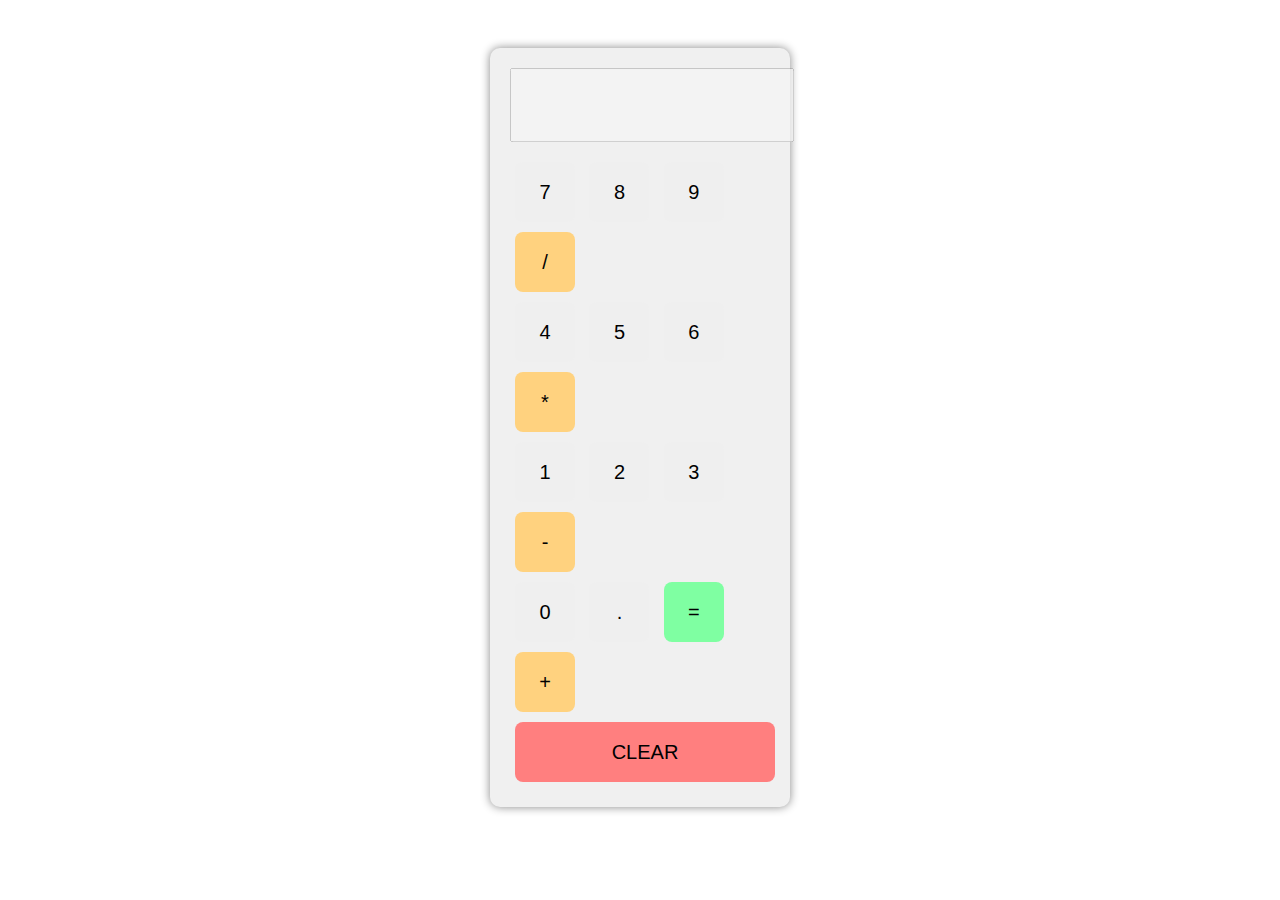
<file: asssss/index.html>
<!DOCTYPE html>
<html>
<head>
    <title>Calculator</title>
    <link rel="stylesheet" href="style.css">
</head>
<body>
    <div class="calc">
        <input type="text" id="display" disabled>

        <div>
            <button onclick="pressKey('7')">7</button>
            <button onclick="pressKey('8')">8</button>
            <button onclick="pressKey('9')">9</button>
            <button class="op" onclick="pressKey('/')">/</button>
        </div>

        <div>
            <button onclick="pressKey('4')">4</button>
            <button onclick="pressKey('5')">5</button>
            <button onclick="pressKey('6')">6</button>
            <button class="op" onclick="pressKey('*')">*</button>
        </div>

        <div>
            <button onclick="pressKey('1')">1</button>
            <button onclick="pressKey('2')">2</button>
            <button onclick="pressKey('3')">3</button>
            <button class="op" onclick="pressKey('-')">-</button>
        </div>

        <div>
            <button onclick="pressKey('0')">0</button>
            <button onclick="pressKey('.')">.</button>
            <button class="eq" onclick="calculate()">=</button>
            <button class="op" onclick="pressKey('+')">+</button>
        </div>

        <button class="clear" onclick="clearDisplay()">CLEAR</button>
    </div>

    <script src="script.js"></script>
</body>
</html>
</file>
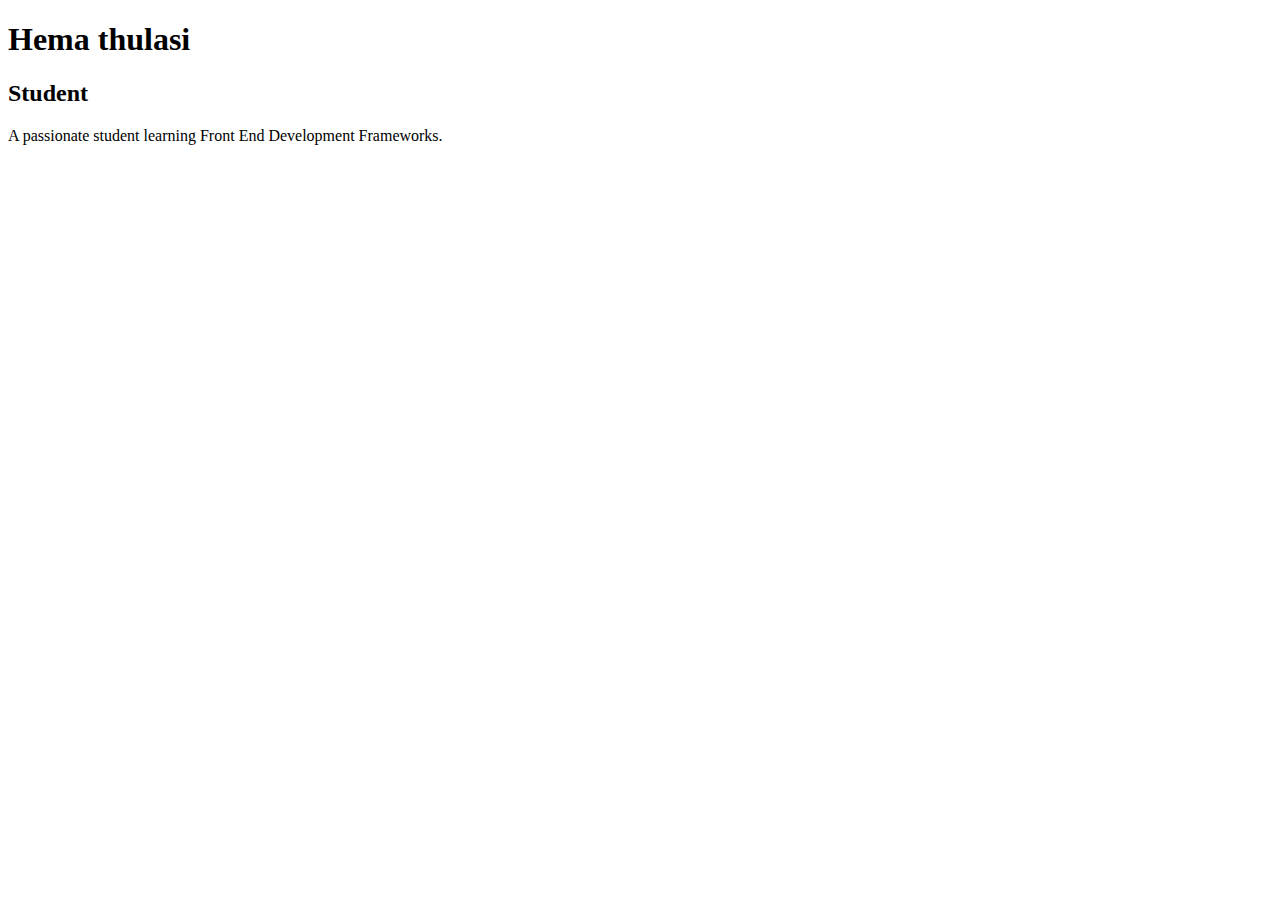
<file: fedf WEEK 1/index.html>
<!DOCTYPE html>
<html lang="en">
<head>
 <title>Hema thulasi Portfolio</title>
</head>
<body>
 <h1>Hema thulasi</h1>
 <h2>Student</h2>
 <p>A passionate student learning Front End Development Frameworks.</p>
</body>
</html>
</file>
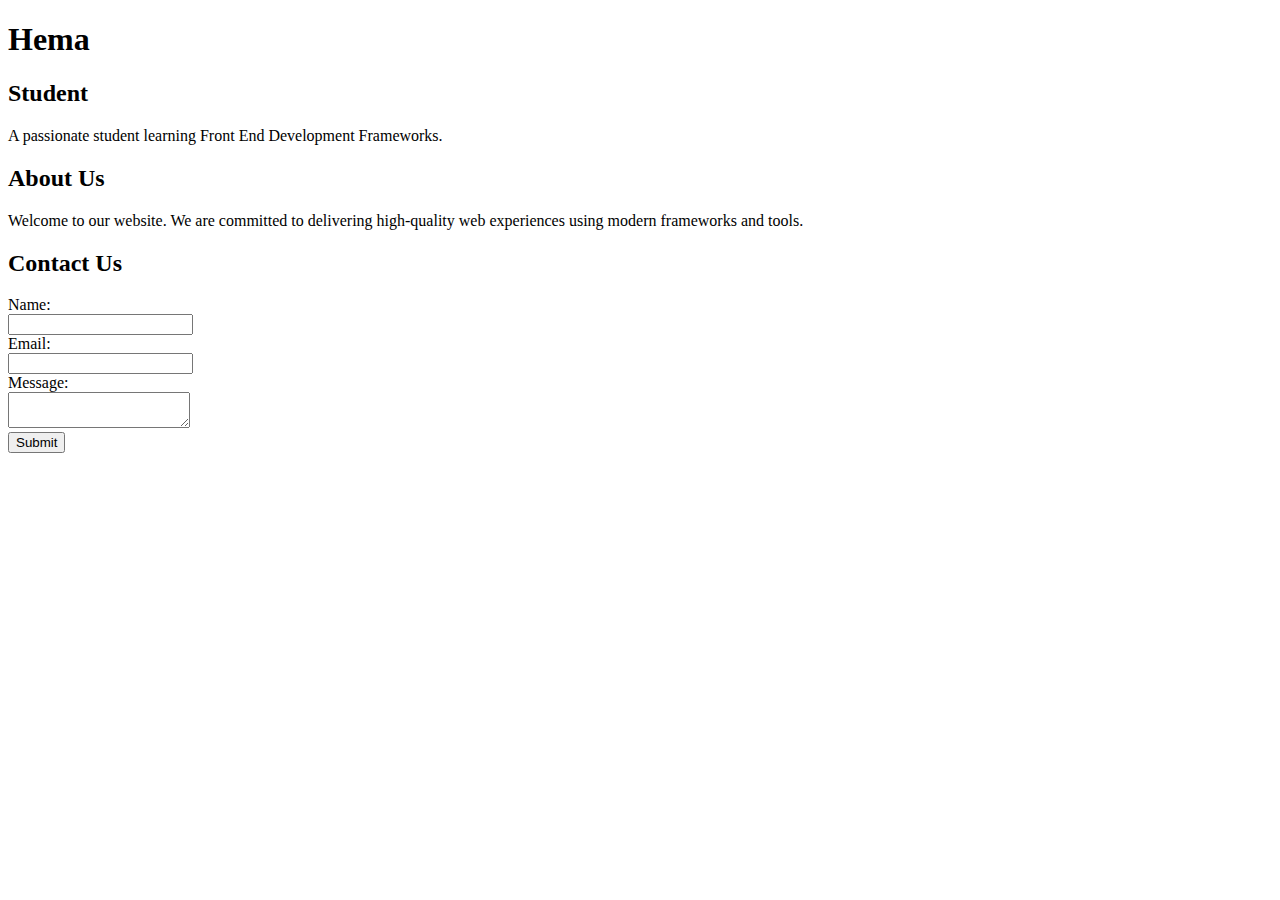
<file: fedf WEEK 2/index.html>
<!DOCTYPE html>
<html lang="en">
<head>
 <title>Hema Portfolio</title>
</head>
<body>
 <h1>Hema</h1>
 <h2>Student</h2>
 <p>A passionate student learning Front End Development Frameworks.</p>
 <h2>About Us</h2>
 <p>Welcome to our website. We are committed to delivering high-quality web experiences using modern frameworks and tools.</p>
 <h2>Contact Us</h2>
 <form>
 <label for="name">Name:</label><br />
 <input type="text" id="name" name="name"><br />
 <label for="email">Email:</label><br />
 <input type="email" id="email" name="email"><br />
 <label for="message">Message:</label><br />
 <textarea id="message" name="message"></textarea><br />
 <input type="submit" value="Submit">
 </form>
</body>
</html>
</file>
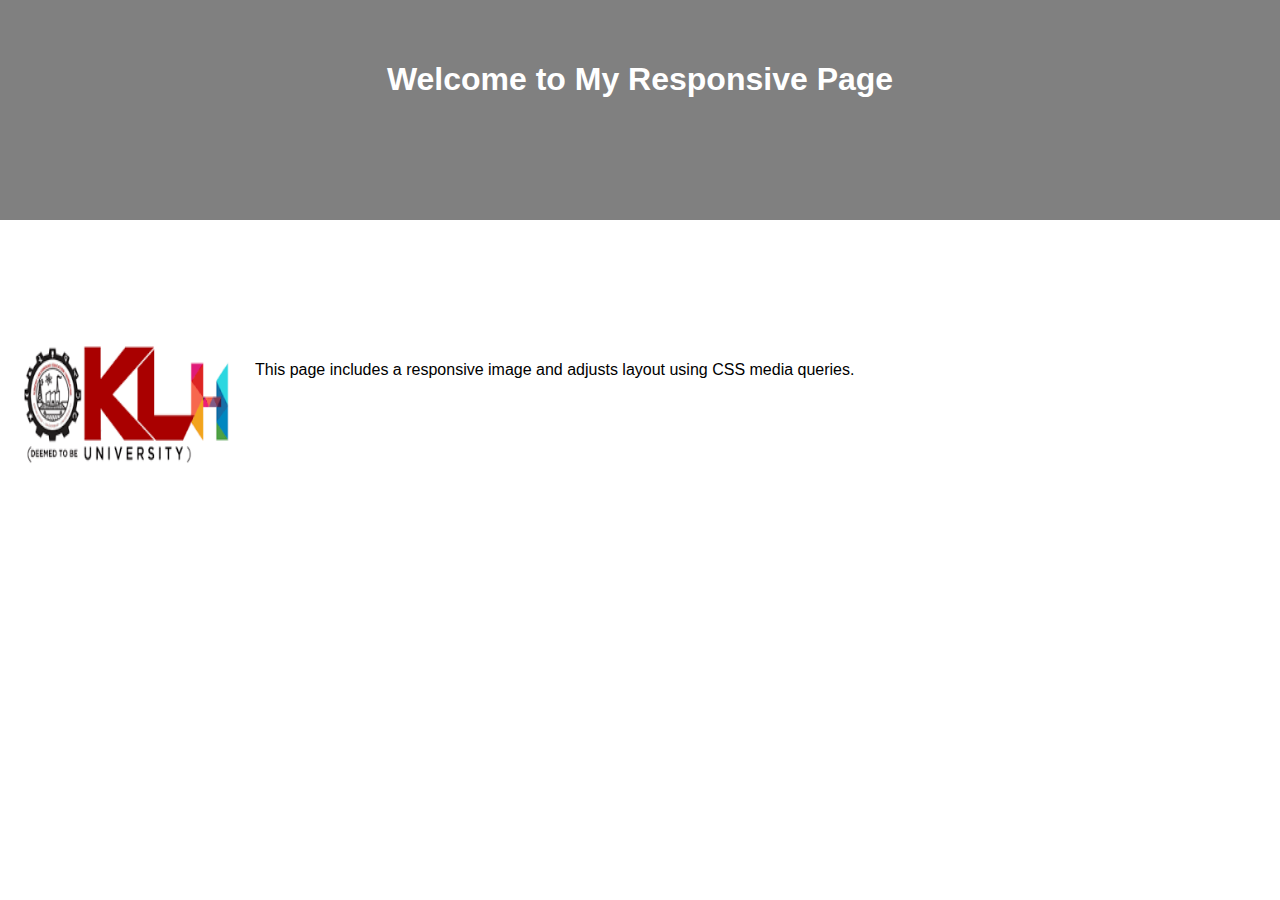
<file: fedf WEEK 3/index.html>
<!DOCTYPE html>
<html lang="en">

<head>
    <meta charset="UTF-8">
    <meta name="viewport" content="width=device-width, initial-scale=1.0">
    <title>Responsive Web</title>
    <link rel="stylesheet" href="style.css">
</head>

<body>
    <header>
        <h1>Welcome to My Responsive Page</h1>
    </header>

    <section class="about">
        <img class="image" src="klu.png">
        <p>This page includes a responsive image and adjusts layout using CSS media
            queries.</p>
    </section>
</body>

</html>
</file>
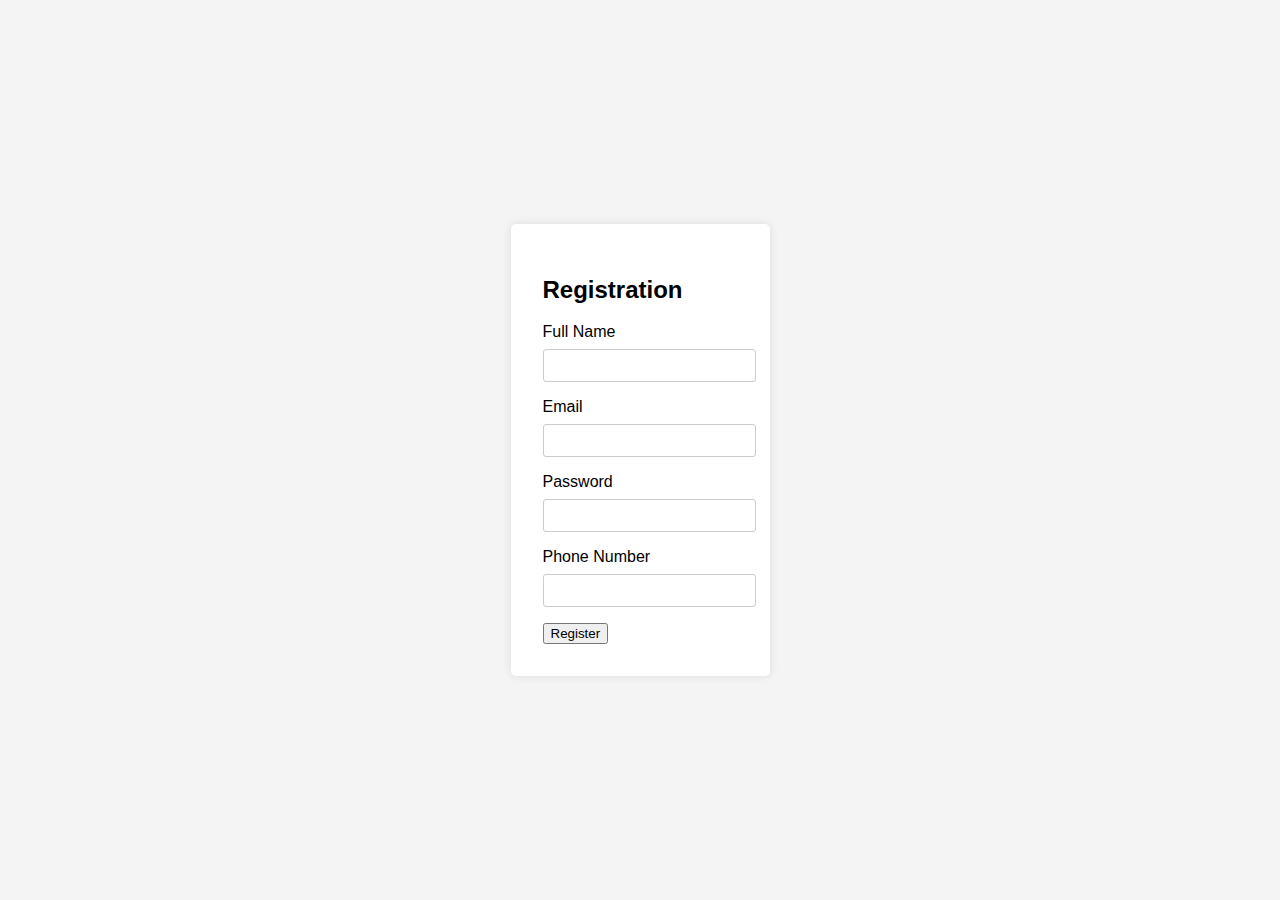
<file: fedf WEEK 5/index.html>
<!DOCTYPE html>
<html lang="en">
<head>
    <meta charset="UTF-8">
    <meta name="viewport" content="width=device-width, initial-scale=1.0">
    <title>Registration Form</title>
    <style>
        body {
            font-family: Arial, sans-serif;
            background-color: #f4f4f4;
            display: flex;
            justify-content: center;
            align-items: center;
            height: 100vh;
            margin: 0;
        }
        .form-container {
            background-color: white;
            padding: 2rem;
            border-radius: 5px;
            box-shadow: 0 0 10px rgba(0, 0, 0, 0.1);
        }
        .form-group {
            margin-bottom: 1rem;
        }
        label {
            display: block;
            margin-bottom: .5rem;
        }
        input {
            width: 100%;
            padding: .5rem;
            border: 1px solid #ccc;
            border-radius: 3px;
        }
        .error {
            color: red;
            font-size: .8rem;
            display: none;
        }
        .success {
            color: green;
            display: none;
        }
        input.valid {
            border-color: green;
        }
        input.invalid {
            border-color: red;
        }
    </style>
</head>
<body>
    <div class="form-container">
        <h2>Registration</h2>
        <form id="registrationForm" novalidate>
            <div class="form-group">
                <label for="fullName">Full Name</label>
                <input type="text" id="fullName" name="fullName" required>
                <div class="error" id="fullNameError">Full Name is required.</div>
            </div>
            <div class="form-group">
                <label for="email">Email</label>
                <input type="email" id="email" name="email" required>
                <div class="error" id="emailError">Please enter a valid email address.</div>
            </div>
            <div class="form-group">
                <label for="password">Password</label>
                <input type="password" id="password" name="password" required pattern="(?=.\d)(?=.[a-z])(?=.[A-Z])(?=.[!@#$%^&*]).{8,}">
                <div class="error" id="passwordError">Password must be at least 8 characters long and include uppercase, lowercase, a number, and a special character.</div>
            </div>
            <div class="form-group">
                <label for="phoneNumber">Phone Number</label>
                <input type="tel" id="phoneNumber" name="phoneNumber" required pattern="^\d{10}$">
                <div class="error" id="phoneNumberError">Please enter a valid 10-digit phone number.</div>
            </div>
            <button type="submit">Register</button>
        </form>
        <div class="success" id="successMessage">Form submitted successfully!</div>
    </div>

    <script>
        const form = document.getElementById('registrationForm');
        const fullName = document.getElementById('fullName');
        const email = document.getElementById('email');
        const password = document.getElementById('password');
        const phoneNumber = document.getElementById('phoneNumber');

        const fullNameError = document.getElementById('fullNameError');
        const emailError = document.getElementById('emailError');
        const passwordError = document.getElementById('passwordError');
        const phoneNumberError = document.getElementById('phoneNumberError');
        const successMessage = document.getElementById('successMessage');

        const validateField = (field, errorField, validationFn) => {
            if (validationFn()) {
                field.classList.remove('invalid');
                field.classList.add('valid');
                errorField.style.display = 'none';
                return true;
            } else {
                field.classList.remove('valid');
                field.classList.add('invalid');
                errorField.style.display = 'block';
                return false;
            }
        };

        const isNotEmpty = (value) => value.trim() !== '';
        const isValidEmail = (email) => /^[a-zA-Z0-9._-]+@[a-zA-Z0-9.-]+\.[a-zA-Z]{2,6}$/.test(email);
        const isValidPassword = (password) => /(?=.\d)(?=.[a-z])(?=.[A-Z])(?=.[!@#$%^&*]).{8,}/.test(password);
        const isValidPhone = (phone) => /^\d{10}$/.test(phone);

        fullName.addEventListener('input', () => validateField(fullName, fullNameError, () => isNotEmpty(fullName.value)));
        email.addEventListener('input', () => validateField(email, emailError, () => isValidEmail(email.value)));
        password.addEventListener('input', () => validateField(password, passwordError, () => isValidPassword(password.value)));
        phoneNumber.addEventListener('input', () => validateField(phoneNumber, phoneNumberError, () => isValidPhone(phoneNumber.value)));

        form.addEventListener('submit', (event) => {
            event.preventDefault();

            const isFullNameValid = validateField(fullName, fullNameError, () => isNotEmpty(fullName.value));
            const isEmailValid = validateField(email, emailError, () => isValidEmail(email.value));
            const isPasswordValid = validateField(password, passwordError, () => isValidPassword(password.value));
            const isPhoneValid = validateField(phoneNumber, phoneNumberError, () => isValidPhone(phoneNumber.value));

            if (isFullNameValid && isEmailValid && isPasswordValid && isPhoneValid) {
                successMessage.style.display = 'block';
                form.style.display = 'none';
            }
        });
    </script>
</body>
</html>
</file>
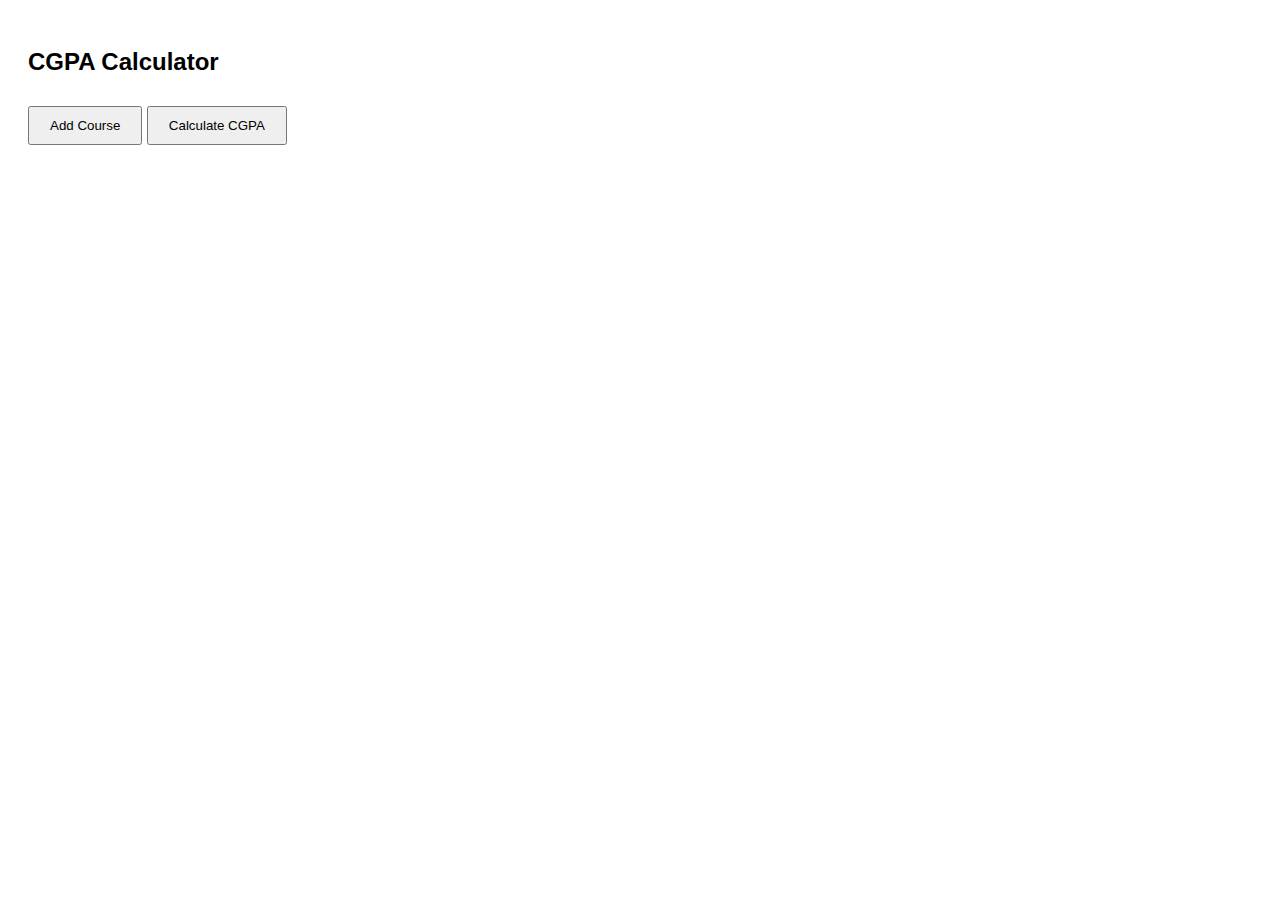
<file: as2/indexx.html>
<!DOCTYPE html>
<html>
<head>
    <title>CGPA Calculator</title>
    <link rel="stylesheet" href="stylee.css">
</head>
<body>

<h2>CGPA Calculator</h2>

<div id="courses"></div>

<button onclick="addCourse()">Add Course</button>
<button onclick="calculateCGPA()">Calculate CGPA</button>

<h3 id="result"></h3>

<script src="scriptt.js"></script>
</body>
</html>
</file>
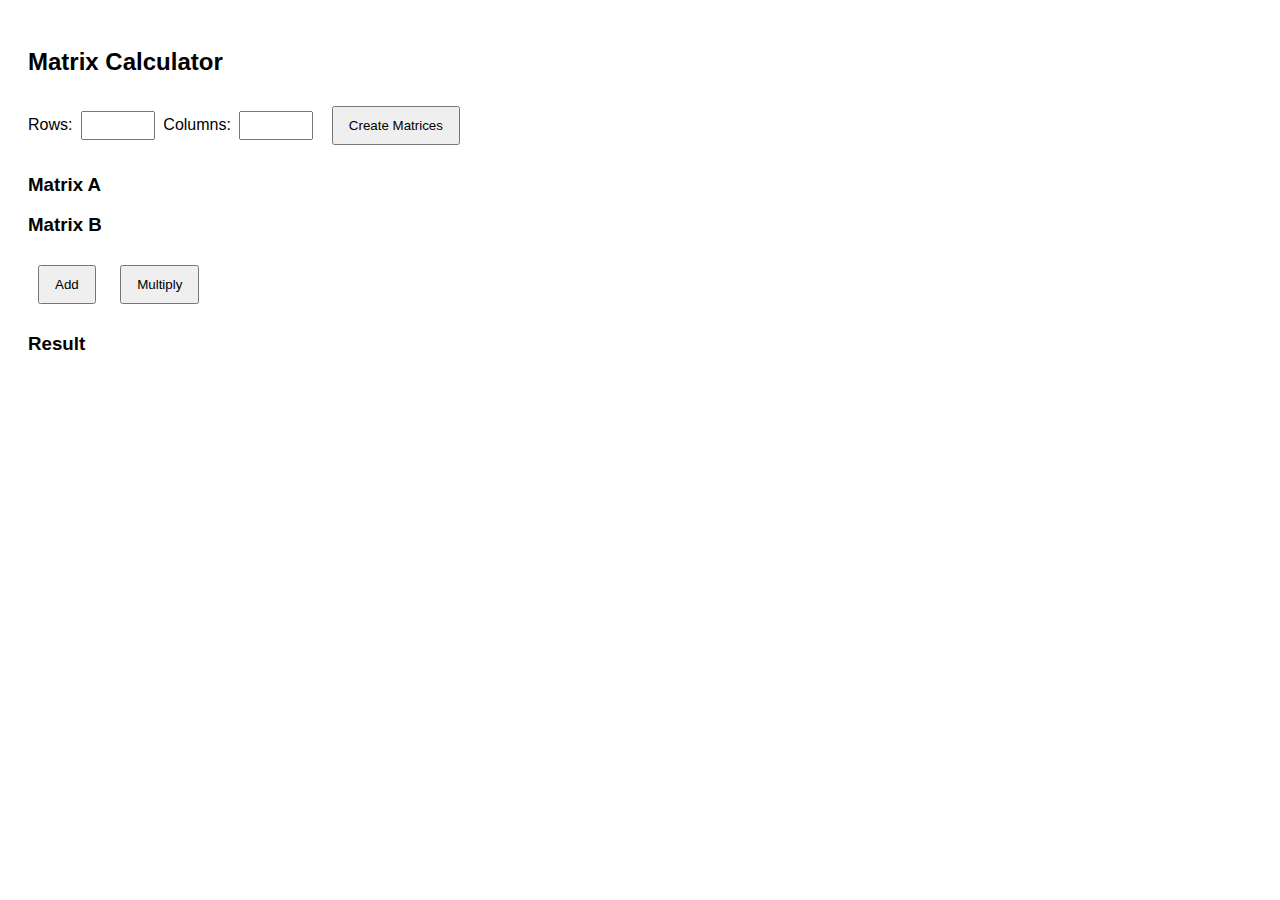
<file: as3/ind.html>
<!DOCTYPE html>
<html>
<head>
    <title>Matrix Calculator</title>
    <link rel="stylesheet" href="sty.css">
</head>
<body>

<h2>Matrix Calculator</h2>

<label>Rows:</label>
<input type="number" id="rows" min="1">

<label>Columns:</label>
<input type="number" id="cols" min="1">

<button onclick="createMatrices()">Create Matrices</button>

<h3>Matrix A</h3>
<div id="matA"></div>

<h3>Matrix B</h3>
<div id="matB"></div>

<button onclick="matrixAdd()">Add</button>
<button onclick="matrixMultiply()">Multiply</button>

<h3>Result</h3>
<div id="result"></div>

<script src="scri.js"></script>
</body>
</html>
</file>
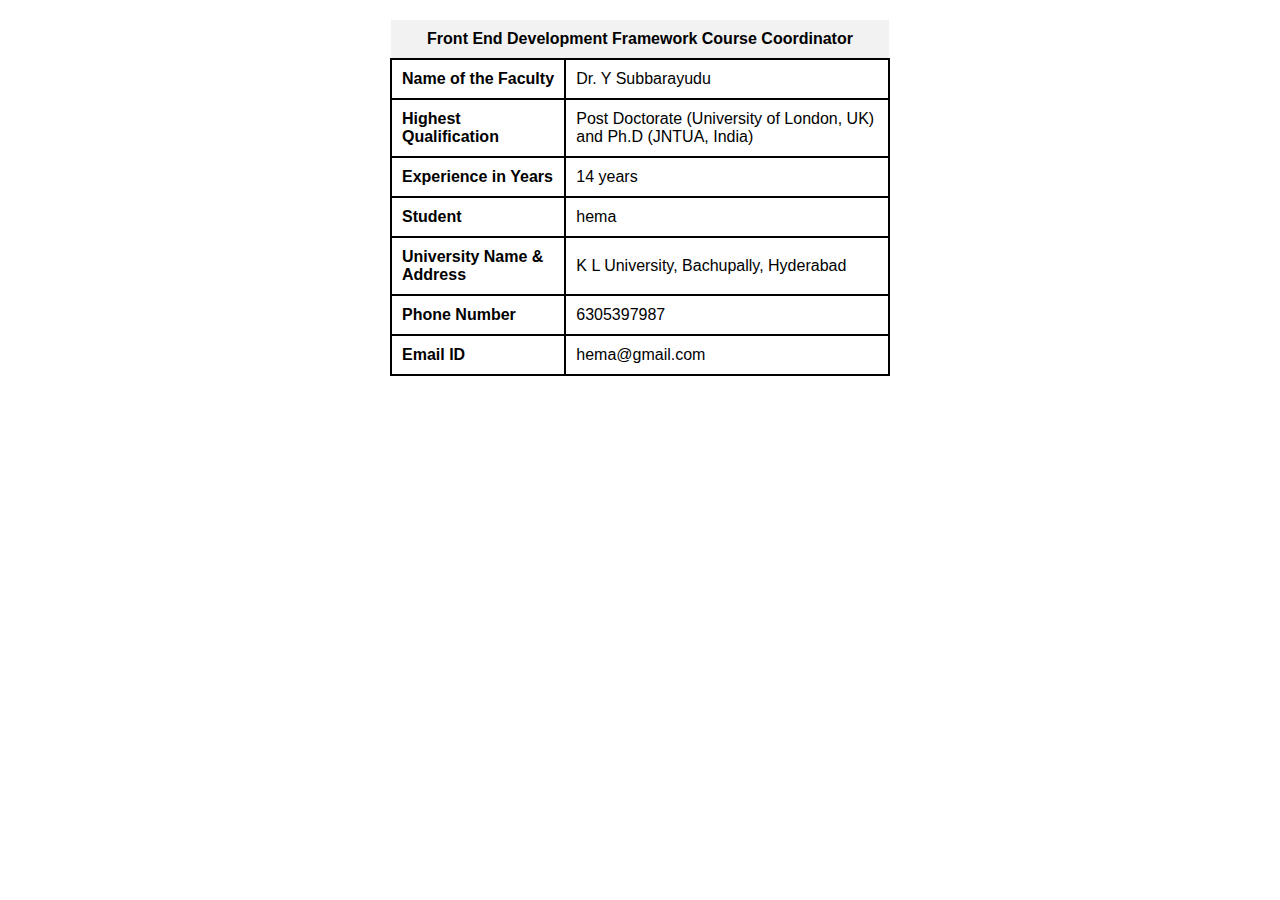
<file: fedf WEEK 4/contact.html>
<!DOCTYPE html>
<html>

<head>
    <title>Front End Development Framework</title>
    <style>
        body {
            font-family: Arial, sans-serif;
            text-align: center;
        }
        table {
            margin: 20px auto;
            border-collapse: collapse;
            width: 500px;
        }
        th {
            background-color: #f2f2f2;
            padding: 10px;
        }
        td {
            padding: 10px;
            border: 2px solid #000;
            text-align: left;
        }
    </style>
</head>

<body>
    <table>
        <tr>
            <th colspan="2">Front End Development Framework Course Coordinator</th>
        </tr>
        <tr>
            <td><strong>Name of the Faculty</strong></td>
            <td>Dr. Y Subbarayudu</td>
        </tr>
        <tr>
            <td><strong>Highest Qualification</strong></td>
            <td>Post Doctorate (University of London, UK) and Ph.D (JNTUA, India)</td>
        </tr>
        <tr>
            <td><strong>Experience in Years</strong></td>
            <td>14 years</td>
        </tr>
        <tr>
            <td><strong>Student</strong></td>
            <td>hema</td>
        </tr>
        <tr>
            <td><strong>University Name & Address</strong></td>
            <td>K L University, Bachupally, Hyderabad</td>
        </tr>
        <tr>
            <td><strong>Phone Number</strong></td>
            <td>6305397987</td>
        </tr>
        <tr>
            <td><strong>Email ID</strong></td>
            <td>hema@gmail.com</td>
        </tr>
    </table>
</body>

</html>
</file>
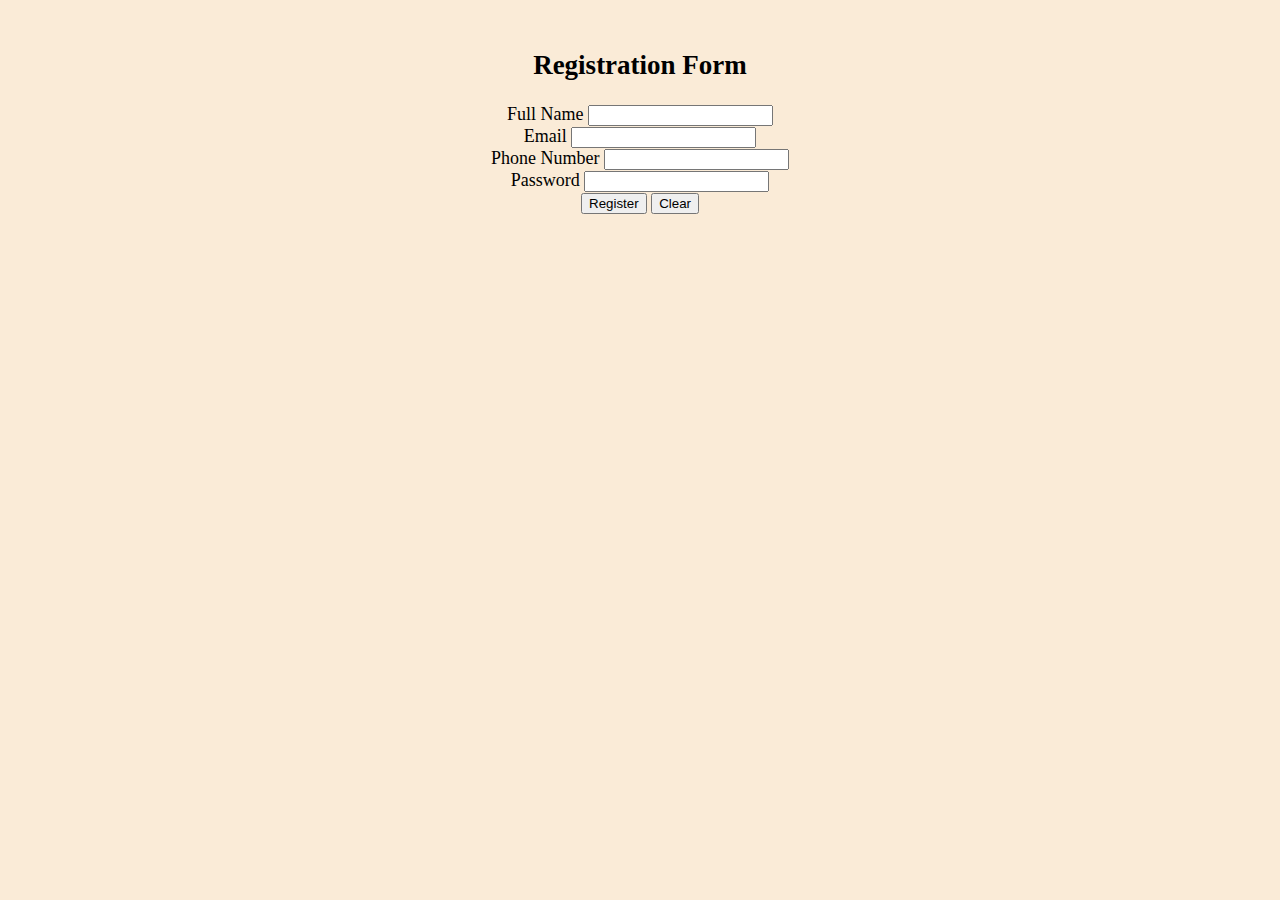
<file: fedf WEEK 4/form.html>
<!DOCTYPE html>
<html lang="en">
<head>
  <meta charset="UTF-8">
  <title>Registration Form</title>
  <style>

    body{
      background-color: antiquewhite;
      font-size: large;
      align-items: center;
      text-align: center;
      padding-top: 20px;
    }
    .error { border: 2px solid red; }
    .error-message { color: red; font-size: 14px; }
    .success { color: green; font-size: 14px; }
  </style>
</head>
<body>
  <h2>Registration Form</h2>
  <form id="regForm">
    <div class="form-group">
      <label for="fullname">Full Name</label>
      <input type="text" id="fullname" name="fullname">
      <div id="fullnameError" class="error-message"></div>
    </div>
    <div class="form-group">
      <label for="email">Email</label>
      <input type="email" id="email" name="email">
      <div id="emailError" class="error-message"></div>
    </div>
    <div class="form-group">
      <label for="phone">Phone Number</label>
      <input type="tel" id="phone" name="phone">
      <div id="phoneError" class="error-message"></div>
    </div>
    <div class="form-group">
      <label for="password">Password</label>
      <input type="password" id="password" name="password">
      <div id="passwordError" class="error-message"></div>
    </div>
    <div class="form-group">
      <button type="submit">Register</button>
      <button type="reset">Clear</button>
    </div>
    <div id="successMessage" class="success"></div>
  </form>

  <script>
    const form = document.getElementById('regForm');
    const fullname = document.getElementById('fullname');
    const email = document.getElementById('email');
    const phone = document.getElementById('phone');
    const password = document.getElementById('password');

    const fullnameError = document.getElementById('fullnameError');
    const emailError = document.getElementById('emailError');
    const phoneError = document.getElementById('phoneError');
    const passwordError = document.getElementById('passwordError');
    const successMessage = document.getElementById('successMessage');

    const emailRegex = /^[^@\s]+@[^@\s]+\.[^@\s]+$/;
    const phoneRegex = /^[0-9]{10}$/;
    const passwordRegex = /^(?=.*[0-9])(?=.*[!@#$%^&*]).{8,}$/;

    function validateFullname() {
      if (!fullname.value.trim()) {
        fullnameError.textContent = "Full Name is required.";
        fullname.classList.add("error");
        fullname.focus();
        return false;
      }
      fullnameError.textContent = "";
      fullname.classList.remove("error");
      return true;
    }

    function validateEmail() {
      if (!emailRegex.test(email.value.trim())) {
        emailError.textContent = "Invalid email format.";
        email.classList.add("error");
        email.focus();
        return false;
      }
      emailError.textContent = "";
      email.classList.remove("error");
      return true;
    }

    function validatePhone() {
      if (!phoneRegex.test(phone.value.trim())) {
        phoneError.textContent = "Phone must be 10 digits.";
        phone.classList.add("error");
        phone.focus();
        return false;
      }
      phoneError.textContent = "";
      phone.classList.remove("error");
      return true;
    }

    function validatePassword() {
      if (!passwordRegex.test(password.value)) {
        passwordError.textContent = "Password must be 8+ chars, include a number & special char.";
        password.classList.add("error");
        password.focus();
        return false;
      }
      passwordError.textContent = "";
      password.classList.remove("error");
      return true;
    }

    form.addEventListener('submit', function(e) {
      e.preventDefault();
      successMessage.textContent = "";

      let valid = true;
      if (!validateFullname()) valid = false;
      if (!validateEmail()) valid = false;
      if (!validatePhone()) valid = false;
      if (!validatePassword()) valid = false;

      if (valid) {
        successMessage.textContent = "Registration Successful!";
      }
    });
  </script>
</body>
</html>
</file>
<file: asssss/style.css>
body {
    font-family: Arial;
    display: flex;
    justify-content: center;
    padding-top: 40px;
}

.calc {
    width: 260px;
    background: #f0f0f0;
    padding: 20px;
    border-radius: 10px;
    box-shadow: 0 0 10px #888;
}

input {
    width: 100%;
    height: 50px;
    font-size: 22px;
    margin-bottom: 15px;
    text-align: right;
    padding: 10px;
}

button {
    width: 60px;
    height: 60px;
    margin: 5px;
    font-size: 20px;
    border: none;
    border-radius: 8px;
    cursor: pointer;
}

.op { background: #ffd27f; }
.eq { background: #7fffa2; }
.clear { 
    width: 100%; 
    background: #ff7f7f; 
}
</file>
<file: fedf WEEK 3/style.css>
body { 
  font-family: Arial, sans-serif; 
  margin: 0; 
  padding: 0; 
}

header{
    width: 100%;
    height: 20vh;
    background-color: gray;
    color: white;
    text-align: center;
    padding-top: 40px;
}

.image{
    width: 215px;
    height: 260px;
}

.about{
    width: 70vw;
    display: flex;
    align-items: center;
    
    flex-direction: row;
    padding: 20px;  
    gap: 20px; 
}
</file>
<file: as2/stylee.css>
body {
    font-family: Arial;
    padding: 20px;
}

input {
    padding: 10px;
    margin: 10px;
    width: 150px;
}

button {
    padding: 10px 20px;
    margin-top: 10px;
    cursor: pointer;
}
</file>
<file: as3/sty.css>
body {
    font-family: Arial;
    padding: 20px;
}

input {
    width: 60px;
    padding: 5px;
    margin: 4px;
}

button {
    padding: 10px 15px;
    margin: 10px;
    cursor: pointer;
}

.matrix {
    margin: 10px 0;
}
</file>
